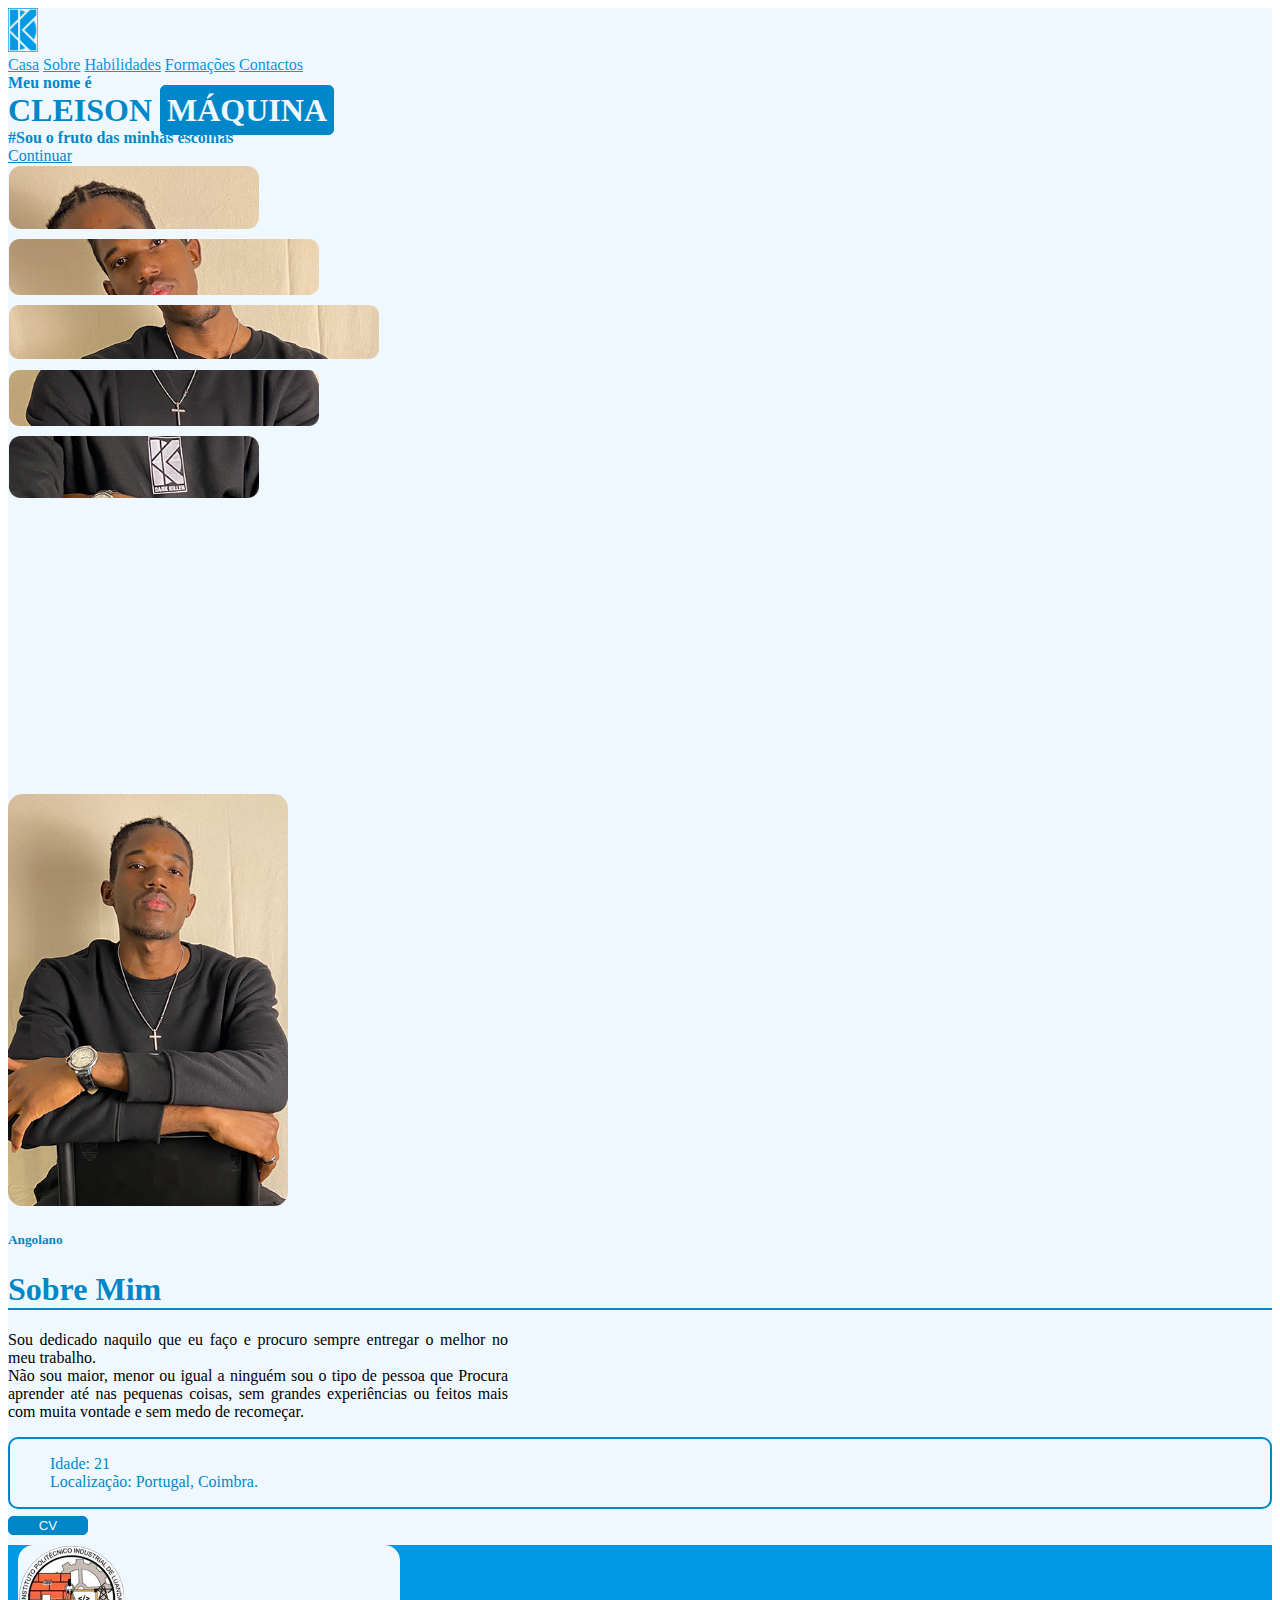
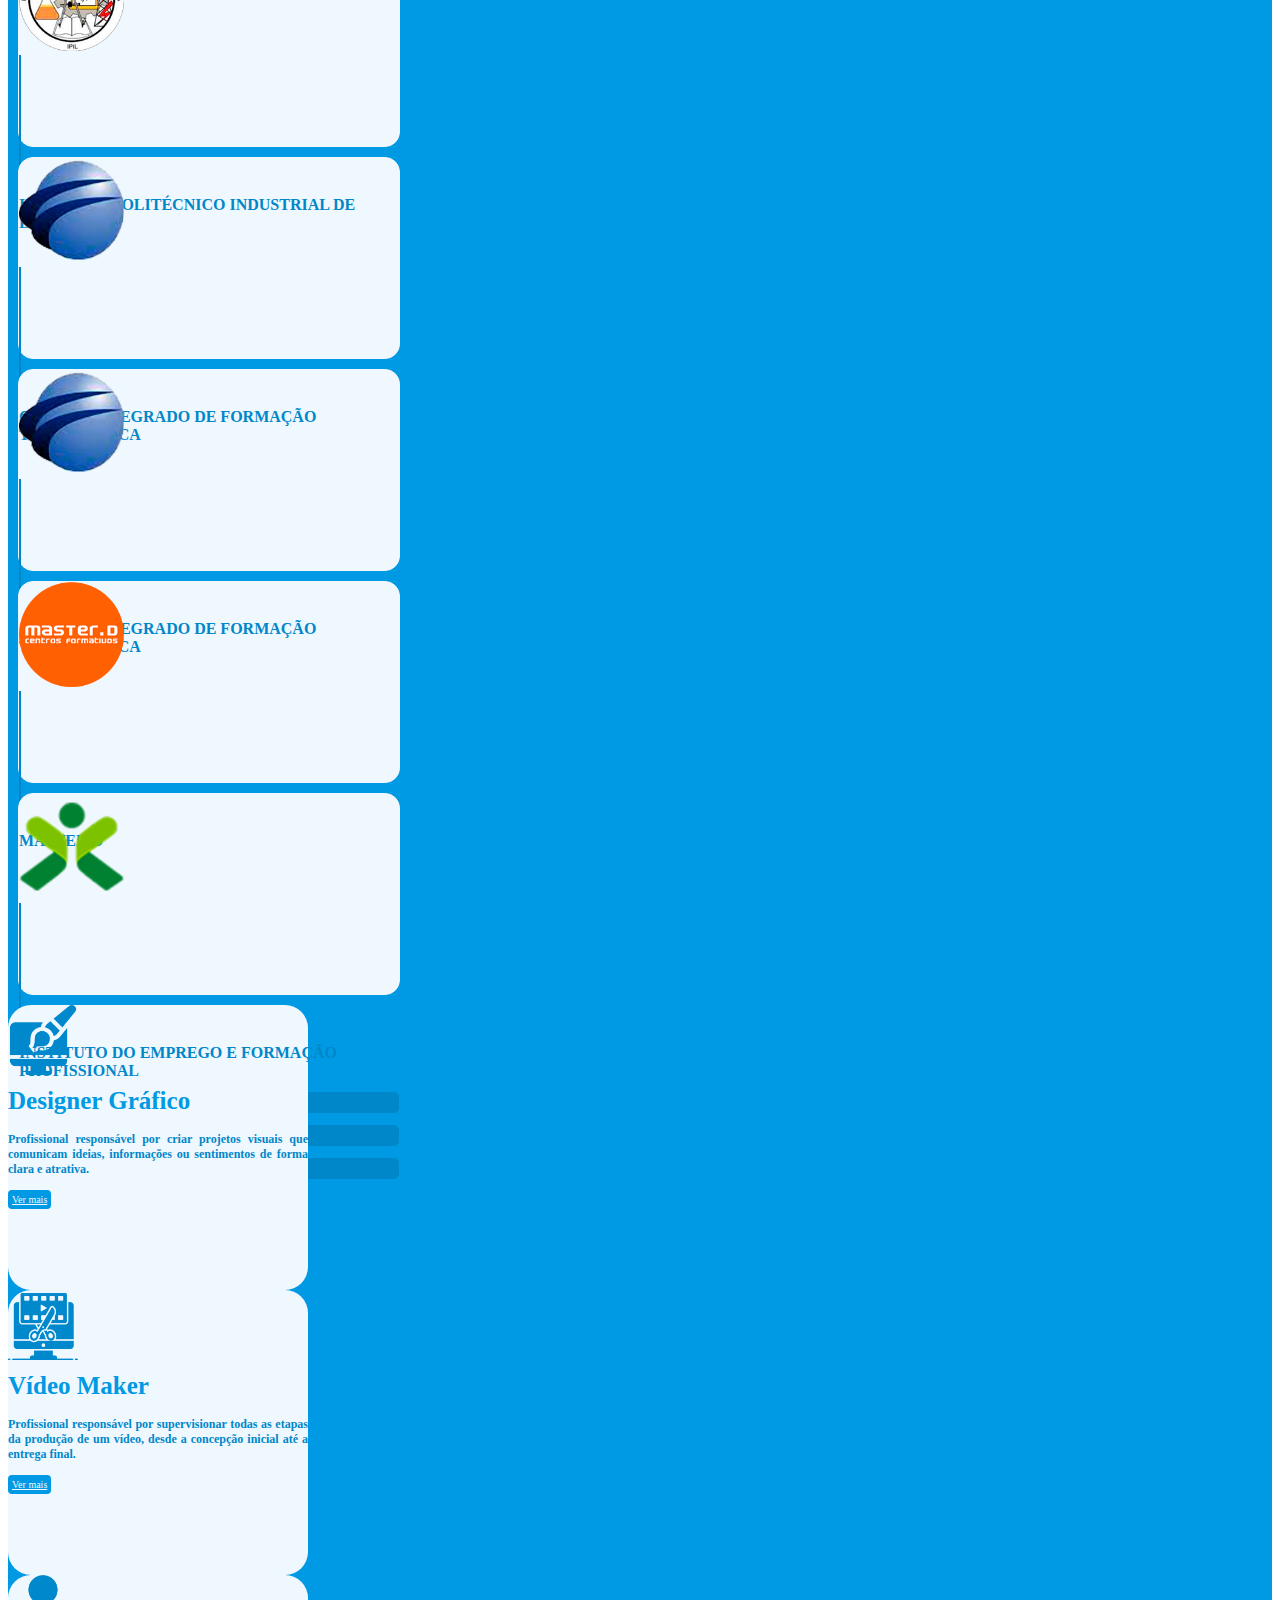
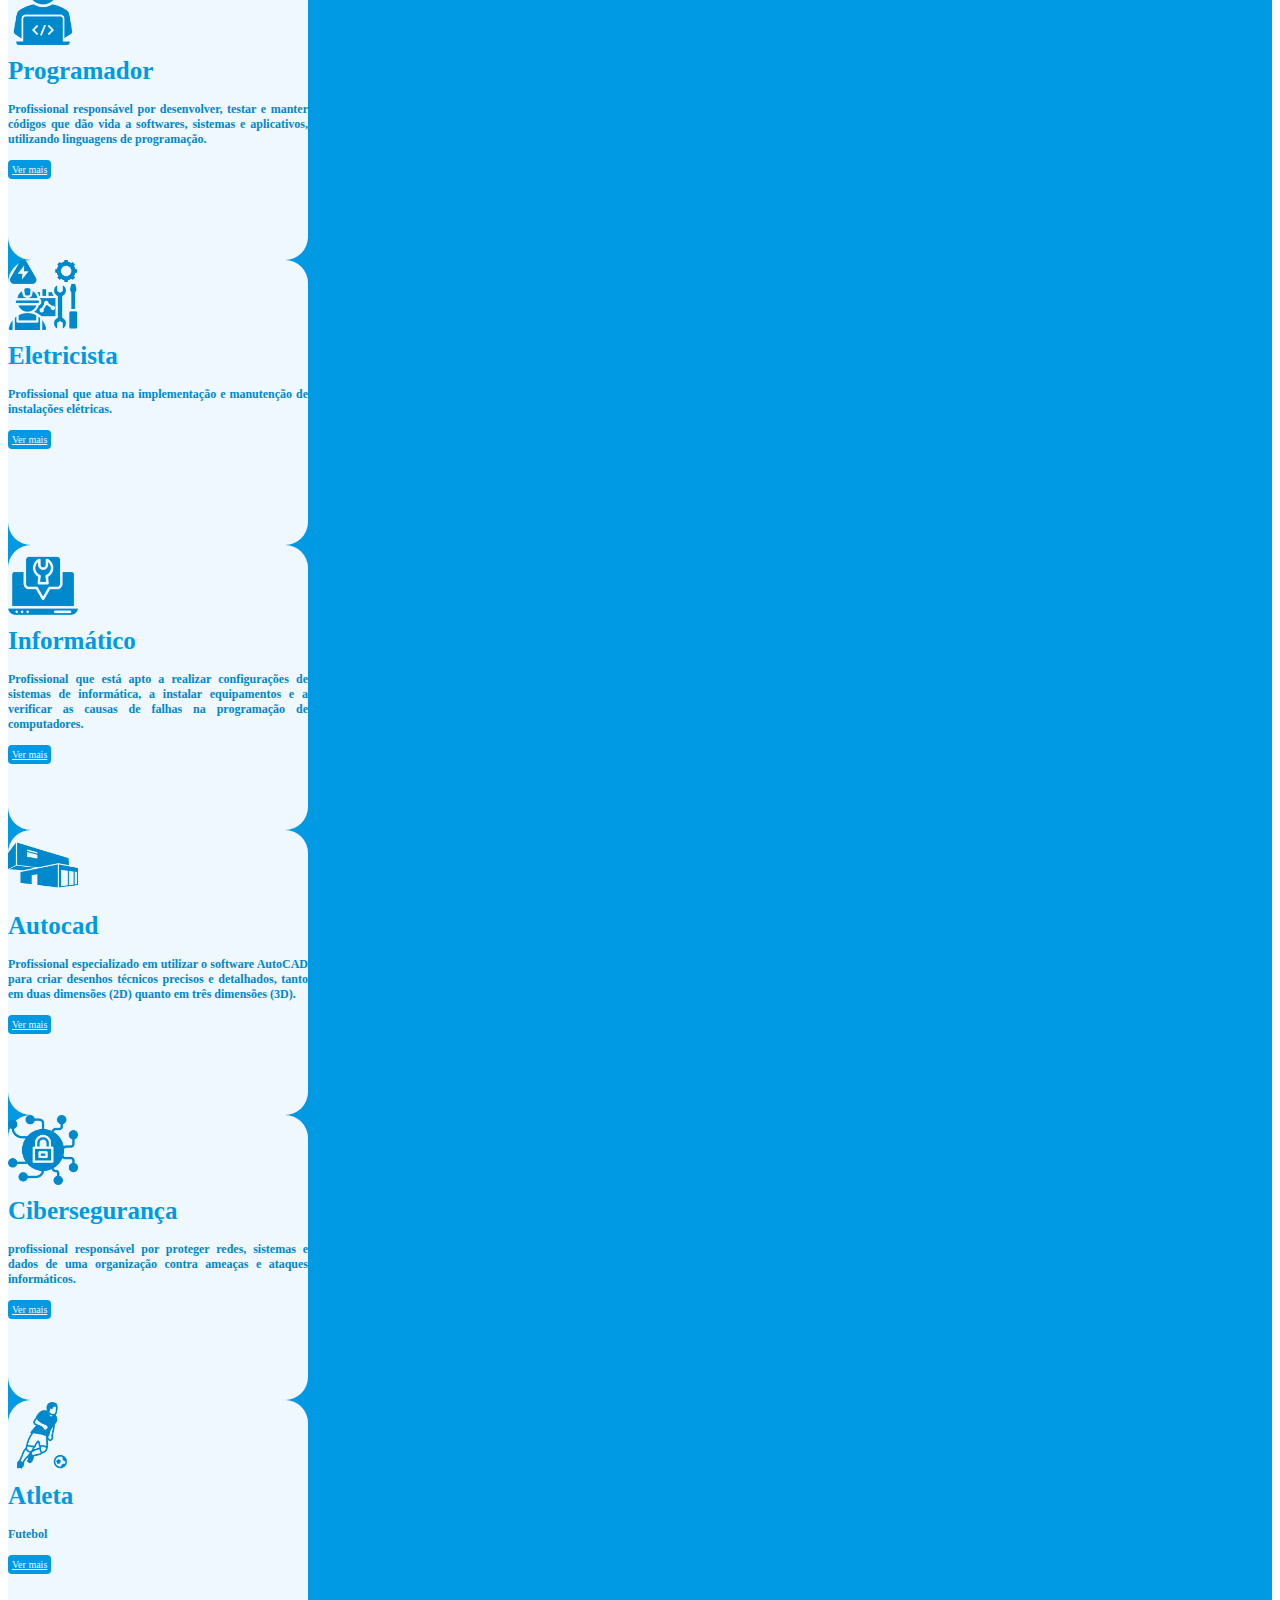
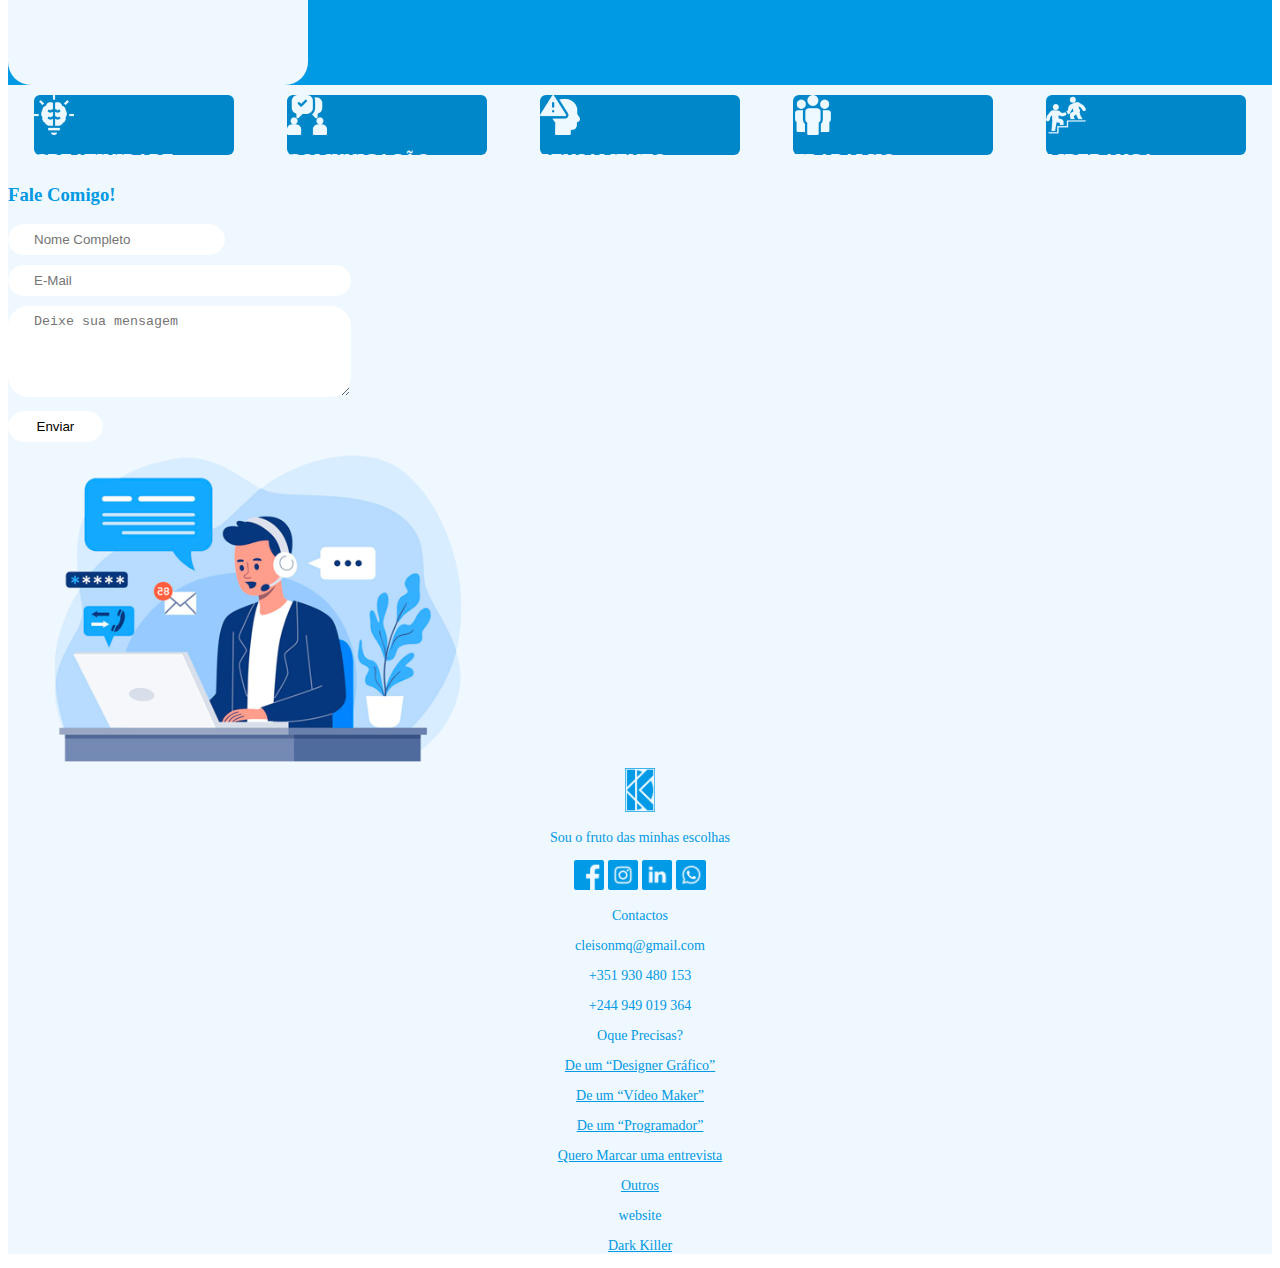
<file: index.html>
<!DOCTYPE html>
<html lang="en">
<head>
    <meta charset="UTF-8">
    <meta name="viewport" content="width=device-width, initial-scale=1.0">
    <title>CLEISON MÁQUINA</title>
    <link rel="shortcut icon" href="imagens/Logotipo.ico" type="image/x-icon">
    <link rel="stylesheet" href="css/style.css">
    <link href="https://cdn.jsdelivr.net/npm/bootstrap@5.3.2/dist/css/bootstrap.min.css" rel="stylesheet" integrity="sha384-T3c6CoIi6uLrA9TneNEoa7RxnatzjcDSCmG1MXxSR1GAsXEV/Dwwykc2MPK8M2HN" crossorigin="anonymous">
</head>
<body>
    <section id="lyaout">
        <section class="container">
            <header class="d-flex justify-content-between pt-3 align-items-center">
                <div>
                    <a href="index.html"><img src="imagens/Logotipo.png" alt="Logotipo (Dark Killer)"></a>
                </div>
                <nav id="menu" class="menu">
                    <a class="m-3 text-decoration-none" href="index.html">Casa</a>
                    <a class="m-3 text-decoration-none" href="#sobre_mim">Sobre</a>
                    <a class="m-3 text-decoration-none" href="#more">Habilidades</a>
                    <a class="m-3 text-decoration-none" href="#formacoes">Formações</a>
                    <a class="text-decoration-none" href="#contactos">Contactos</a>
                </nav>
                <button onclick="animarMenu()" id="btn-menu">
                    <span class="linha"></span>
                    <span class="linha"></span>
                    <span class="linha"></span>
                </button>
                <nav id="menu-mobile" class="menu-mobile pt-3">
                    <a class="text-decoration-none" href="index.html">Casa</a>
                    <a class="text-decoration-none" href="#sobre_mim">Sobre</a>
                    <a class="text-decoration-none" href="#more">Habilidades</a>
                    <a class="text-decoration-none" href="#formacoes">Formações</a>
                    <a class="text-decoration-none" href="#contactos">Contactos</a>
                </nav>
            </header>
            <main class="d-flex justify-content-around my-4 align-items-center text-lg-start">
                <div>
                    <p class="my-2">Meu nome é</p>
                    <h1>CLEISON <span>MÁQUINA</span></h1>
                    <p class="py-2">#Sou o fruto das minhas escolhas</p>
                    <a class="text-decoration-none p-1" href="#sobre_mim">Continuar</a>
                </div>
                <div class="flex-column text-center img_1">
                    <div><img class="img1" src="imagens/IMG_1(1).png" alt="img"></div>
                    <div><img class="img2" src="imagens/IMG_1(2).png" alt="img"></div>
                    <div><img class="img3" src="imagens/IMG_1(3).png" alt="img"></div>
                    <div><img class="img4" src="imagens/IMG_1(4).png" alt="img"></div>
                    <div><img class="img5" src="imagens/IMG_1(5).png" alt="img"></div>
                </div>
            </main>
        </section>
        <section class="container d-flex justify-content-around flex-wrap text-lg-start" id="sobre_mim">
            <div>
                <img class="mx-4" src="imagens/IMG_2.png" alt="img">
            </div>
            <div>
                <h5 style="color: #0087c9;">Angolano</h5>
                <h1>Sobre Mim</h1>
                <p>Sou dedicado naquilo que eu faço e procuro sempre entregar o melhor no meu trabalho. <br>Não sou maior, menor ou igual a ninguém sou o tipo de pessoa que Procura aprender até nas pequenas coisas, sem grandes experiências ou feitos mais com muita vontade e sem medo de recomeçar.</p>
                <div class="dados_pessoais p-2">
                    <ul>
                        <li>Idade: 21</li>
                        <li>Localização: Portugal, Coimbra.</li>
                    </ul>
                </div>
                <button href="#">CV</button>
            </div>
        </section>
        <section id="habilidades" class="p-3 my-5">
            <div class="container-fluid" id="formacoes">
                <div class="d-flex justify-content-around flex-wrap">
                    <article class="d-flex justify-content-around align-items-center p-3">
                        <div><img src="imagens/LOGOTIPO (IPIL).png" alt=""></div>
                        <div class="line-y mx-3"></div>
                        <div class="text-start">
                            <div>
                                <h1>INSTITUTO POLITÉCNICO
                                    INDUSTRIAL DE LUANDA</h1>
                            </div>
                            <div>
                                <p class="m-0">02/2018 - 12/2021</p>
                                <p class="my-1">Secundário</p>
                                <p class="m-0">Tecnico de Química Industrial</p>
                            </div>
                        </div>
                    </article>
                    <article class="d-flex justify-content-around align-items-center p-3">
                        <div><img src="imagens/LOGOTIPO (CINFOTEC).png" alt=""></div>
                        <div class="line-y mx-3"></div>
                        <div class="text-start">
                            <div>
                                <h1>CENTRO INTEGRADO DE
                                    FORMAÇÃO TECNOLÓGICA</h1>
                            </div>
                            <div>
                                <p class="m-0">09/2023 - 10/2023</p>
                                <p class="my-1">Curso Técnico Profissional</p>
                                <p class="m-0">Eletricidade Básica</p>
                            </div>
                        </div>
                    </article>
                    <article class="d-flex justify-content-around align-items-center p-3">
                        <div><img src="imagens/LOGOTIPO (CINFOTEC).png" alt=""></div>
                        <div class="line-y mx-3"></div>
                        <div class="text-start">
                            <div>
                                <h1>CENTRO INTEGRADO DE
                                    FORMAÇÃO TECNOLÓGICA</h1>
                            </div>
                            <div>
                                <p class="m-0">11/2023 - 12/2023</p>
                                <p class="my-1">Curso Técnico Profissional</p>
                                <p class="m-0">Desenvolvimento de Websites (Front-End)</p>
                            </div>
                        </div>
                    </article>
                    <article class="d-flex justify-content-around align-items-center p-3">
                        <div><img src="imagens/LOGOTIPO (MASTERD).png" alt=""></div>
                        <div class="line-y mx-3"></div>
                        <div class="text-start">
                            <div>
                                <h1>MASTER D</h1>
                            </div>
                            <div>
                                <p class="m-0">11/2024 - xx/xxxx</p>
                                <p class="my-1">Curso Técnico Profissional</p>
                                <p class="m-0">Administração de sistemas Informáticos e Redes</p>
                            </div>
                        </div>
                    </article>
                    <article class="d-flex justify-content-around align-items-center p-3">
                        <div><img src="imagens/LOGOTIPO (IEFP).png" alt=""></div>
                        <div class="line-y mx-3"></div>
                        <div class="text-start">
                            <div>
                                <h1>INSTITUTO DO EMPREGO E FORMAÇÃO PROFISSIONAL</h1>
                            </div>
                            <div>
                                <p class="m-0">08/2025 - 07/2026</p>
                                <p class="my-1">Curso Técnico Profissional</p>
                                <p class="m-0">Cibersegurança</p>
                            </div>
                        </div>
                    </article>
                </div>
            </div>
            <div id="more" class="d-flex justify-content-around flex-wrap mb-4 more">
                <article class="p-4 m-3">
                    <div class="text-center"><img src="imagens/icon design.png" alt="Icone (Designer Gráfico)"></div>
                    <h1 class="text-center">Designer Gráfico</h1>
                    <p>
                        Profissional responsável por criar projetos visuais que comunicam ideias, informações ou sentimentos de forma clara e atrativa.
                    </p>
                    <a class="text-decoration-none text-start" href="design_video.html">Ver mais</a>
                </article>
                <article class="p-4 m-3">
                    <div class="text-center"><img src="imagens/icon video.png" alt="Icone (Vídeo Maker)"></div>
                    <h1 class="text-center">Vídeo Maker</h1>
                    <p>
                        Profissional responsável por supervisionar todas as etapas da produção de um vídeo, desde a concepção inicial até a entrega final.
                    </p>
                    <a class="text-decoration-none text-start" href="design_video.html">Ver mais</a>
                </article>
                <article class="p-4 m-3">
                    <div class="text-center"><img src="imagens/icon programador.png" alt="Icone (Programador)"></div>
                    <h1 class="text-center">Programador</h1>
                    <p>
                        Profissional responsável por desenvolver, testar e manter códigos que dão vida a softwares, sistemas e aplicativos, utilizando linguagens de programação.
                    </p>
                    <a class="text-decoration-none text-start" href="">Ver mais</a>
                </article>
                <article class="p-4 m-3">
                    <div class="text-center"><img src="imagens/icon electricista.png" alt="Icone (Eletricista)"></div>
                    <h1 class="text-center">Eletricista</h1>
                    <p>
                        Profissional que atua na implementação e manutenção de instalações elétricas.
                    </p>
                    <a class="text-decoration-none text-start" href="">Ver mais</a>
                </article>
                <article class="p-4 m-3">
                    <div class="text-center"><img src="imagens/icon informatico.png" alt="Icone (Infotmatico)"></div>
                    <h1 class="text-center">Informático</h1>
                    <p>
                        Profissional que está apto a realizar configurações de sistemas de informática, a instalar equipamentos e a verificar as causas de falhas na programação de computadores.
                    </p>
                    <a class="text-decoration-none text-start" href="">Ver mais</a>
                </article>
                <article class="p-4 m-3">
                    <div class="text-center"><img src="imagens/icon autocad.png" alt="Icone (Autocad)"></div>
                    <h1 class="text-center">Autocad</h1>
                    <p>
                        Profissional especializado em utilizar o software AutoCAD para criar desenhos técnicos precisos e detalhados, tanto em duas dimensões (2D) quanto em três dimensões (3D).
                    </p>
                    <a class="text-decoration-none text-start" href="">Ver mais</a>
                </article>
                <article class="p-4 m-3">
                    <div class="text-center"><img src="imagens/icon cibersegurança.png" alt="Icone (Cibersegurança)"></div>
                    <h1 class="text-center">Cibersegurança</h1>
                    <p>
                        profissional responsável por proteger redes, sistemas e dados de uma organização contra ameaças e ataques informáticos.
                    </p>
                    <a class="text-decoration-none text-start" href="design.html ">Ver mais</a>
                </article>
                <article class="p-4 m-3">
                    <div class="text-center"><img src="imagens/icon Atleta.png" alt="Icone (Atleta)"></div>
                    <h1 class="text-center">Atleta</h1>
                    <p>
                        Futebol
                    </p>
                    <a class="text-decoration-none text-start" href="">Ver mais</a>
                </article>
            </div>
        </section>
        <section id="competencias" class=" pb-5 ">
        <article class="d-flex align-items-center justify-content-around p-2">
            <div>
                <img src="imagens/icon criatividade.png" alt="">
            </div>
            <div><h1>CREATIVIDADE</h1></div>
        </article>
        <article class="d-flex align-items-center justify-content-around p-2">
            <div>
                <img src="imagens/icon comunicacao.png" alt="">
            </div>
            <div><h1>COMUNICAÇÃO</h1></div>
        </article>
        <article class="d-flex align-items-center justify-content-around p-2">
            <div>
                <img src="imagens/icon pensamento critico.png" alt="">
            </div>
            <div><h1 class="text-center">PENSAMENTO CRITICO</h1></div>
        </article>
        <article class="d-flex align-items-center justify-content-around p-2">
            <div>
                <img src="imagens/icon trabalho em equipe.png" alt="">
            </div>
            <div><h1 class="text-center">TRABALHO EMEQUIPE</h1></div>
        </article>
        <article class="d-flex align-items-center justify-content-around p-2">
            <div>
                <img src="imagens/icon liderança.png" alt="">
            </div>
            <div><h1>LIDERANÇA</h1></div>
        </article>
    </section>
        <section class="mb-4 container form d-flex justify-content-around align-items-center flex-wrap">
            <div class="form">
                <h3>Fale Comigo!</h3>
                <form class="d-flex flex-column" action="https://formsubmit.co/cleisonmq@gmail.com" method="POST">
                    <input type="text" name="Nome Completo" id="nomecompleto" placeholder="Nome Completo">
                    <input type="email" id="email" name="E-mail" placeholder="E-Mail">
                    <textarea name="mensagem" id="mensagem" placeholder="Deixe sua mensagem" rows="5" cols="10"></textarea>
                    <button class="my-2" type="submit">Enviar</button>
                </form>
            </div>
            <div>
                <img class="img_4" src="imagens/IMG 4.png" alt="Entre em Contactos">
            </div>
        </section>
        <footer id="contactos" class="container d-flex justify-content-around flex-wrap text-lg-start">
            <div>
                <img src="imagens/Logotipo.png" alt="Logotipo (Dark Killer)">
                <p>Sou o fruto das minhas escolhas</p>
                <div class="midias">
                    <a target="_blank" href="https://www.facebook.com/cleison.maquina.9/"><img src="imagens/ICON (Facebook).png" alt="Facebook"></a>
                    <a target="_blank" href="https://www.instagram.com/cleisonmq/"><img src="imagens/ICON (Instagram).png" alt="Instagram"></a>
                    <a target="_blank" href="https://www.linkedin.com/in/cleison-m%C3%A1quina-b61b34360/"><img src="imagens/ICON (linkedin).png" alt="linkedln"></a>
                    <a target="_blank" href="https://wa.me/351930480153"> <img src="imagens/ICON (Whatsapp).png" alt="Whatsapp"></a>
                </div>
            </div>
            <div>
                <p style="color: #0099e3;" class="m-0 h3">Contactos<p>
                <p class="m-0 p-1">cleisonmq@gmail.com</p>
                <p class="m-0 p-1">+351 930 480 153</p>
                <p class="m-0 p-1">+244 949 019 364</p>
            </div>
            <div>
                <p style="color: #0099e3;" class="h3">Oque Precisas?</p>
                <p class="m-0 p-1"><a class="text-center text-decoration-none" target="_blank" href="https://wa.me/351930480153?text=Ola!%20gostaria%20de%20obter%20os%20seus%20serviços%20de%20designer.">De um “Designer Gráfico”</a></p>
                <p class="m-0 p-1"><a class="text-center text-decoration-none" target="_blank" href="https://wa.me/351930480153?text=Ola!%20gostaria%20de%20obter%20os%20seus%20serviços%20de%20vídeo.">De um “Vídeo Maker”</a></p>
                <p class="m-0 p-1"><a class="text-center text-decoration-none" target="_blank" href="https://wa.me/351930480153?text=Ola!%20gostaria%20de%20obter%20os%20seus%20serviços%20de%20desnvolvimento%20de%20ebsite.">De um “Programador”</a></p>
                <p class="m-0 p-1"><a class="text-center text-decoration-none" target="_blank" href="https://wa.me/351930480153?text=Ola!%20gostaria%20de%20marcar%20uma%20entrevista%20consigo.">Quero Marcar uma entrevista</a></p>
                <p class="m-0 p-1"><a class="text-center text-decoration-none" target="_blank" href="https://wa.me/351930480153">Outros</a></li>
            </div>
            <div>
                <p style="color: #0099e3;" class="h3">website</p>
                <p class="m-0 p-1"><a class="text-decoration-none" target="_blank" href="https://www.instagram.com/darkkiller_music/">Dark Killer</a></p>
            </div>
        </footer>
    </section>

    
    <script src="script/script.js"></script>
    <script src="https://cdn.jsdelivr.net/npm/bootstrap@5.3.2/dist/js/bootstrap.bundle.min.js" integrity="sha384-C6RzsynM9kWDrMNeT87bh95OGNyZPhcTNXj1NW7RuBCsyN/o0jlpcV8Qyq46cDfL" crossorigin="anonymous"></script>
</body>
</html>
</file>
<file: css/style.css>
#lyaout{
    background-color: #f0f8ff;
}

/*----------------Seccção 1-------------------*/
section header div a img{
    width: 30px;
}
section header nav a, section main div a{
    color: #0099e3;
    transition: 0.3s;
}
#menu a:hover{
    color: #f0f8ff;
    background-color: #0099e3;
    padding: 4px;
    box-shadow: 0px 0px 10px #0099e3;
    border-radius: 5px;
}
#menu-mobile a:hover{
    color: #f0f8ff;
}
/*Menu Mobile*/
.menu-mobile, #btn-menu{
    display: none;
}
.menu-mobile{
    background-color: hsla(190, 61%, 65%, 0.098);
    position: absolute;
    top: 60px;
    left: 0;
    width: 100%;
    height: 0px;
    backdrop-filter: blur(10px);
    display: block;
    border-radius: 0px 0px 15px 15px;
    visibility: hidden;
    transition: 0.4s;
    overflow: hidden;
}
/*---------------Main--------------------*/
section main{
    width: 100%;
    height: 80vh;
}
section main div p, section main div h1{
    margin: 0;
    color: #0087c9;
    font-weight: bold;
}
section main div h1 span{
    color: #f0f8ff;
    border: 1px solid #0087c9;
    background-color: #0087c9;
    border-radius: 6px;
    padding: 6px;
}
section main div a{
    color: #0087c9;
    transition: 0.3s;
    margin-top: 7px;

}
section main div a:hover{
    color: #f0f8ff;
    border: 1px solid #0087c9;
    background-color: #0087c9;
    border-radius: 7px;
}
.img1{
    width: 250px;
    margin: 1.2px 0px 5px 1.2px;
    animation-name: img_1;
    animation-duration: 5s;
}
.img2{
    width: 310px;
    margin: 1.2px 0px 5px 1.2px;
    animation-name: img_1;
    animation-duration: 5s;
}
.img3{
    width: 370px;
    margin: 1.2px 0px 5px 1.2px;
    animation-name: img_1;
    animation-duration: 5s;
}
.img4{
    width: 310px;
    margin: 1.2px 0px 5px 1.2px;
    animation-name: img_1;
    animation-duration: 5s;
}
.img5{
    width: 250px;
    margin: 1px 0px 8px 1px;
    animation-name: img_1;
    animation-duration: 5s;
}
@keyframes img_1 {
    0%{
        margin: 0;
    }
    100%{
        margin: 1.2px 0px 5px 1.2px;
    }
}
/*----------------------------------------*/


/*----------------Seccção 2-------------------*/
#sobre_mim div img{
    width: 280px;
}
#sobre_mim div p{
    text-align: justify;
    width: 500px;
}
#sobre_mim div h1{
    color: #0087c9;
    border-bottom: 2px solid #0087c9;
}
.dados_pessoais{
    border: 2px solid #0087c9;
    border-radius: 10px;
}
.dados_pessoais ul li, .dados_pessoais ul{
    color: #0087c9;
    list-style: none;
}
#sobre_mim div button{
    color: #f0f8ff;
    transition: 0.3s;
    margin-top: 7px;
    background-color: #0087c9;
    border: 1px solid #0087c9;
    border-radius: 5px;
    text-decoration: none;
    width: 80px;
}
/*----------------------------------------*/


/*----------------Seccção 3-------------------*/
#habilidades{
    background-color: #0099e3;
    height: max-content;
    width: 100%;
}

#formacoes div article{
    background-color: #f0f8ff;
    border: 1px solid #f0f8ff;
    width: 380px;
    height: 200px;
    border-radius: 15px;
    transition: 0.5s;
    margin: 10px;
}
#formacoes div article:hover{
    box-shadow: 0px 0px 10px #f0f8ff68;
    transform: scale(1.02);
}
#formacoes div article div img{
    width: 105px;
}
#formacoes div article div h1{
    color: #0087c9;
    font-size: 16px;
    text-wrap: wrap;
}
#formacoes .line-y{
    width: 2px;
    height: 130px;
    background-color: #0087c9;
}
#formacoes div article div p{
    color: #f0f8ff; 
    background-color: #0087c9;
    border: 1px solid #0087c9;
    border-radius: 5px;
    padding: 2px;
    font-size: 12px;
}
/*---------------*/
.more article{
    background-color: #f0f8ff;
    border-radius: 23px;
    width: 300px;
    height: 285px;
    transition: 0.3s;
}
.more article:hover{
    box-shadow: 0px 0px 10px #f0f8ff68;
    transform: scale(1.01);
}
.more article div img{
    width: 70px;
    text-align: center;
}
.more article h1{
    color: #0099e3;
    font-size: 25px;
    margin-top: 8px;
}
.more article p{
    color: #0087c9;
    text-align: justify;
    font-size: 12px;
    font-weight: bold;
}
.more article a{
    color: #f0f8ff;
    background-color: #0099e3;
    font-size: 10px;
    padding: 4px;
    border-radius: 4px;
    transition: 0.3s;
}
.more article a:hover{
    background-color: #0275ae;
}

/*----------------Seccção 4-------------------*/
.form{
    width: 50%;
}
#email, #mensagem{
    background-color: white;
    width: max-content;
    height: max-content;
    border-radius: 20px;
    border: 1px solid white;
    margin-bottom: 10px;
    padding: 7px 0px 7px 25px;
    width: 100%;
    transition: 0.4s;

}
.form form input{
    background-color: white;
    width: max-content;
    height: max-content;
    border-radius: 20px;
    border: 1px solid white;
    margin-bottom: 10px;
    padding: 7px 0px 7px 25px;
    width: 60%;
    transition: 0.4s;
}
.form form input:hover, #email:hover, #mensagem:hover{
    border: 1px solid #0087c9;
}
.form form input:focus, textarea:focus{
    box-shadow: 0 0 0 0;
    outline: 0;
}
.form form button{
    background-color: white;
    width: 30%;
    height: max-content;
    border-radius: 20px;
    border: 1px solid white;
    margin-bottom: 10px;
    padding: 7px;
    color: black;
    transition: 0.4s;
}
.form form button:hover{
    background-color: #0087c9;
    color: white;
}
/*-------------------Secticon 5--------------------*/
#competencias{
    width: 100%;
    height: max-content;
    display: flex;
    flex-direction: row;
    flex-wrap: wrap;
    justify-content: space-around;
    align-items: center;
}

#competencias article{
    width: 200px;
    height: 60px;
    background-color: #0087c9;
    border-radius: 6px;
    margin: 10px;
}
#competencias article div img {
    width: 40px; 
}
#competencias article div h1 {
    font-size: 18px;
    color: #f0f8ff;
}
/*-------------------Footer--------------------*/
.img_4{
    width: 500px;
}
.form div h3, .form div p{
    color: #0099e3;
}
footer{
    text-align: center;
}
footer div img{
    width: 30px;
    transition: 0.3s;
}
footer div p, footer div p a{
    color: #0099e3;
    font-size: 14px;
}
.midias a img:hover{
    transform: scale(1.1);
    box-shadow: 0px 0px 10px #f0f8ff68;

}



@media screen and (max-width: 800px) {
    /*Menu Mobile*/
    .menu{
        display: none;
    }
    .menu-mobile{
        display: block;
    }
    .menu-mobile.abrir-menu{
        visibility: visible;
        height: 230px;
    }
    .menu-mobile a{
        transition: 0.3s;
        border: 1px solid transparent;
        width: 100%;
        margin-bottom: 4px;
        font-size: 17px;
        padding: 5px;
        display: block;
    }
    .menu-mobile a:hover{
        border: 1px solid hsla(200, 100%, 45%, 0.408);
        background-color: hsla(200, 100%, 45%, 0.408);
        width: 100%;
    }
    #btn-menu{
        display: block;
    }
   /*btn-menu*/
   section header button{
    width: 40px;
    height: 40px;
    border: 1px solid transparent;
    background-color: transparent;
    cursor: pointer;
   }
   .linha{
    width: 30px;
    height: 2px;
    background-color: #0099e3;
    display: block;
    margin: 5px auto;
    transform-origin: center;
    border-radius: 1px;
    transition: 0.3s;
   }
   section header button.ativar .linha:nth-child(1){
    transform: translateY(1px) rotate(-40deg);
    background-color: #ef5151;
   }
   section header button.ativar .linha:nth-child(2){
    display: none;
   }
   section header button.ativar .linha:nth-child(3){
    transform: translateY(-7px) rotate(40deg);
    background-color: #ef5151;
   } 
    /*----------*/
    section main{
    height: 88vh;
    text-align: center;
    display: flex;
    flex-direction: column-reverse;
    }
    #sobre_mim div p, .dados_pessoais{
    width: 350px;
    }
    #sobre_mim div h1, #sobre_mim div h5{
    text-align: center;
    }
    .img_2{
        width: 310px;
    }
    .form form input{
    width: 100%;
}
    .img_4{
        width: 300px;
        margin-top: 10px;
    }
    footer{
        display: flex;
        flex-direction: column;
        align-items: center;
        text-align: center
    }
}
</file>
